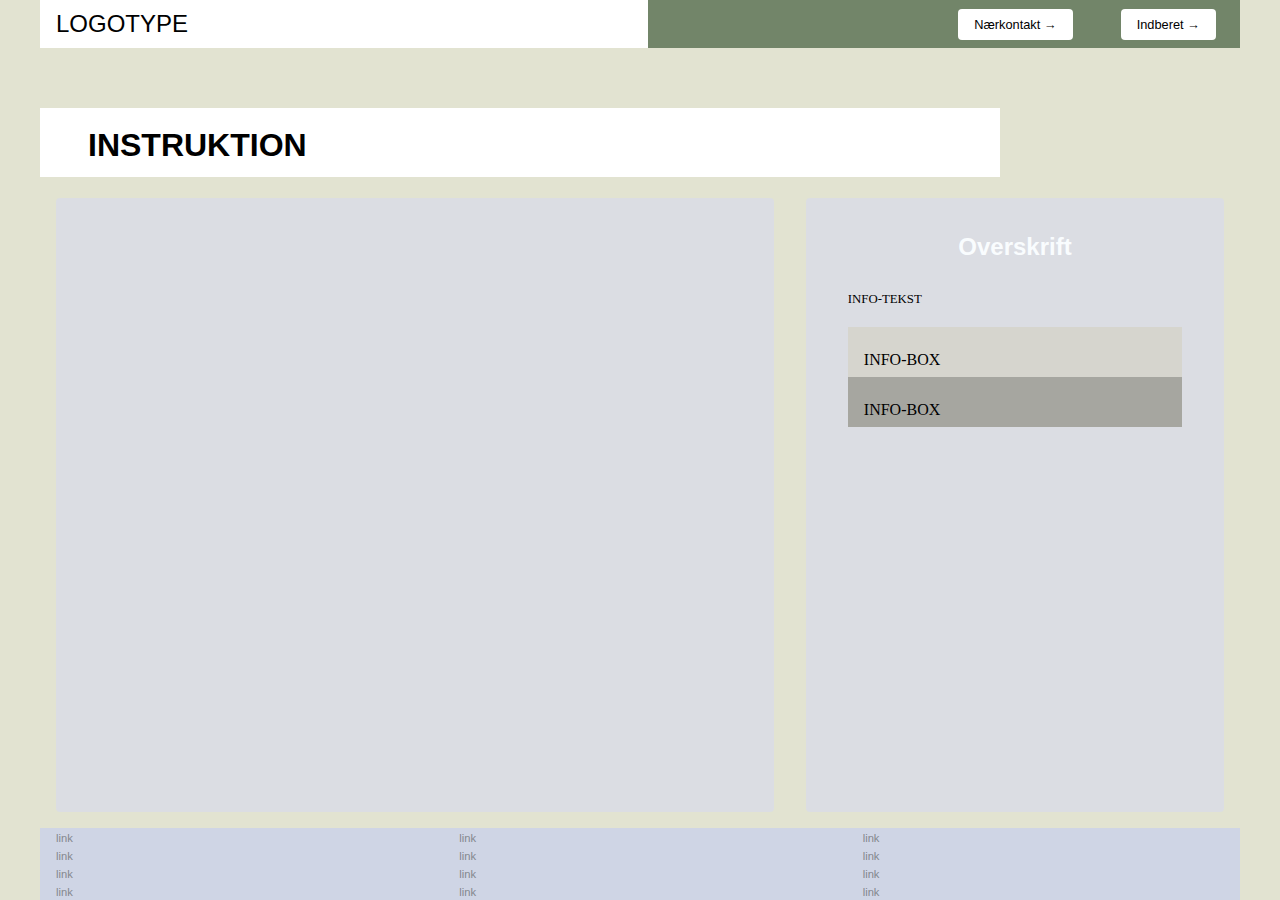
<file: instruction.html>
<!DOCTYPE html>
<html lang="en">
  <head>
    <meta charset="UTF-8" />
    <meta http-equiv="X-UA-Compatible" content="IE=edge" />
    <meta name="viewport" content="width=device-width, initial-scale=1.0" />
    <link rel="stylesheet" href="css/custom.css" />
    <link rel="stylesheet" href="css/general.css" />
    <link rel="stylesheet" href="css/layout.css" />
    <link rel="stylesheet" href="css/infographic.css" />
    <link rel="icon" type="image/png" href="img/fav.png" />
    <title>Emergency Site</title>
  </head>
  <body id="instruction">
    <header>
      <nav>
        <div id="logotype-wrapper">
          <a href="index.html"> LOGOTYPE </a>
        </div>
        <ul class="menu">
          <li><a class="menuItem" href="instruction.html">Nærkontakt </a></li>
          <li><a class="menuItem" href="register.html">Indberet</a></li>
        </ul>
      </nav>
    </header>

    <main>
      <h1>INSTRUKTION</h1>
      <section class="info-graphic"></section>
      <section class="info-text">
        <h2>Overskrift</h2>
        <article>
          <p class="placeholder">INFO-TEKST</p>
        </article>
        <aside id="efficiency" class="info-box yellow">INFO-BOX</aside>
        <aside id="requirement" class="info-box green">INFO-BOX</aside>
      </section>
    </main>

    <footer>
      <nav class="some">
        <ul>
          <li><a href="">link</a></li>
          <li><a href="">link</a></li>
          <li><a href="">link</a></li>
          <li><a href="">link</a></li>
        </ul>
      </nav>
      <nav class="another">
        <ul>
          <li><a href="">link</a></li>
          <li><a href="">link</a></li>
          <li><a href="">link</a></li>
          <li><a href="">link</a></li>
        </ul>
      </nav>
      <nav class="yetanother">
        <ul>
          <li><a href="">link</a></li>
          <li><a href="">link</a></li>
          <li><a href="">link</a></li>
          <li><a href="">link</a></li>
        </ul>
      </nav>
    </footer>
    <!-- <script src="js/main.js"></script> -->
  </body>
</html>
</file>
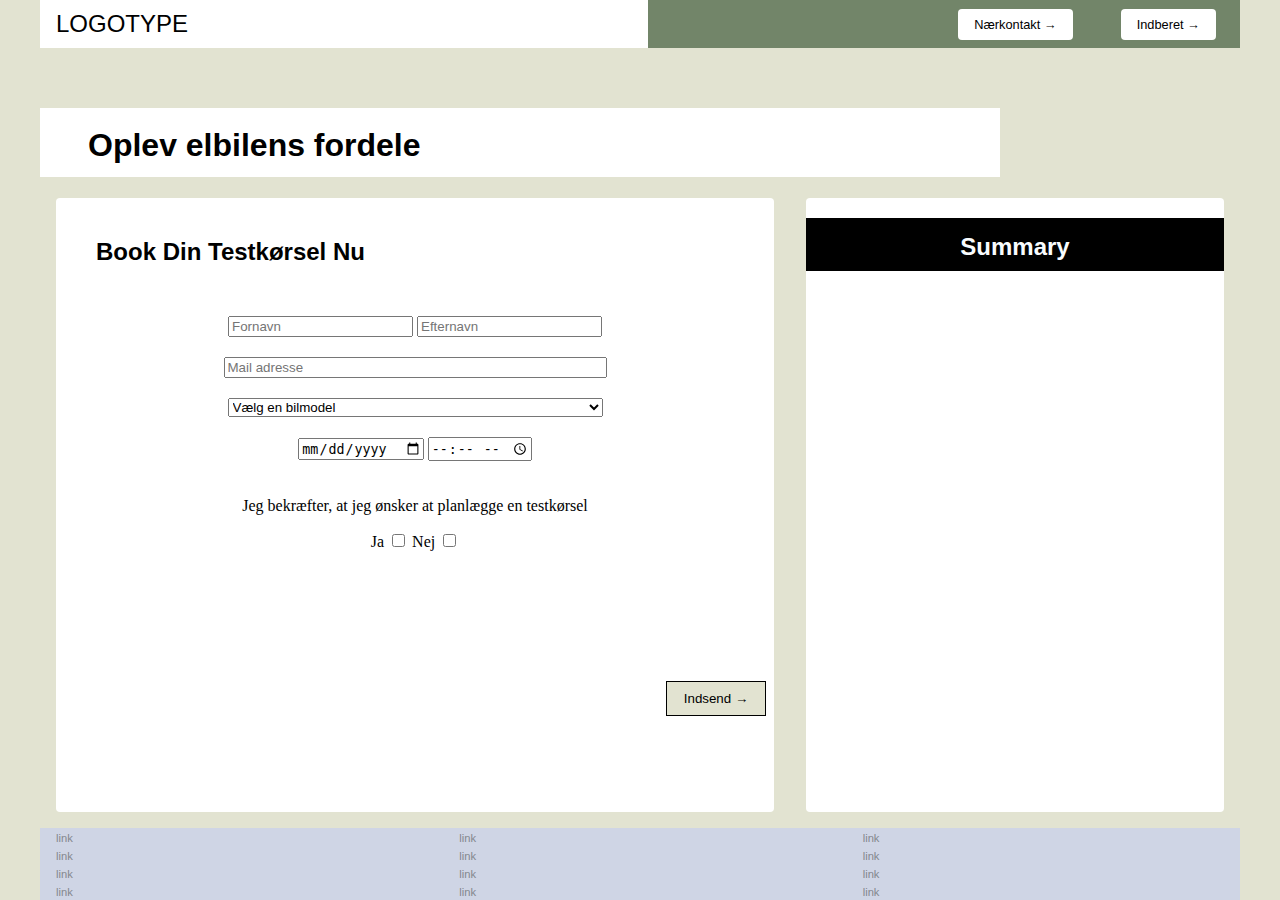
<file: register.html>
<!DOCTYPE html>
<html lang="en">
  <head>
    <meta charset="UTF-8" />
    <meta http-equiv="X-UA-Compatible" content="IE=edge" />
    <meta name="viewport" content="width=device-width, initial-scale=1.0" />
    <link rel="stylesheet" href="css/custom.css" />
    <link rel="stylesheet" href="css/general.css" />
    <link rel="stylesheet" href="css/layout.css" />
    <link rel="stylesheet" href="css/infographic.css" />
    <link rel="stylesheet" href="css/forms.css" />
    <link rel="icon" type="image/png" href="img/fav.png" />
    <title>Emergency Site</title>
  </head>
  <body id="register">
    <header>
      <nav>
        <div id="logotype-wrapper">
          <a href="index.html"> LOGOTYPE </a>
        </div>
        <ul class="menu">
          <li><a class="menuItem" href="instruction.html">Nærkontakt </a></li>
          <li><a class="menuItem" href="register.html">Indberet</a></li>
        </ul>
      </nav>
    </header>

    <main>
      <h1>Oplev elbilens fordele</h1>
      <section id="form-section">
        <article id="form-info">
          <h2>Book Din Testkørsel Nu</h2>
          <!-- <p>Tekst</p> -->
        </article>
        <form id="webform">
          <div class="form-1">
            <label for="f-name"></label>
            <input id="f-name" type="text" placeholder="Fornavn" />
            <label for="l-name"></label>
            <input id="l-name" type="text" placeholder="Efternavn" />
          </div>
          <div class="form-1">
            <label for="email"></label>
            <input id="email" type="email" placeholder="Mail adresse" />
          </div>
          <div class="form-1">
            <label for="dropdown"></label>
            <select name="biler" id="biler">
              <option value="" disabled selected>Vælg en bilmodel</option>
              <option value="Tesla model y">Tesla model y</option>
              <option value="Tesla model s">Tesla model s</option>
              <option value="Audi e-tron">Audi e-tron</option>
              <option value="Audi A6 e-tron">Audi A6 e-tron</option>
              <option value="Mercedes EQA300">Mercedes EQA300</option>
              <option value="Mercedes EQE350 SUV">Mercedes EQE350 SUV</option>
              <option value="Mercedes EQA250+ AMG">Mercedes EQA250+ AMG</option>
            </select>
            
          </div>
          <div class="form-1">
            <label for="date"></label>
            <input id="date" type="date" />
            <label for="tid"></label>
            <input id="tid" type="time" />
          </div>
            <div class="form-1">
              <p>Jeg bekræfter, at jeg ønsker at planlægge en testkørsel</p>
              <label for="tjek-box">Ja</label>
              <input value="Ja" id="tjek-box1" name="check" type="checkbox">
              <label for="tjek-box">Nej</label>
              <input value="Nej" id="tjek-box2" name="check" type="checkbox">
            </div>
        </form>
        <button id="indsend-btn">Indsend &#8594</button>
      </section>
      <section id="form-summary">
        <h2>Summary</h2>
        <article id="sum">
          <!-- <p class="placeholder">Bekræft din testkørsel</p> -->
          <div>
            <h3>Navn:</h3>
            <p id="fornavn"></p>
          </div>
          <div>
            <h3>Efternavn:</h3>
            <p id="efternavn"></p>
          </div>
          <div>
            <h3>Email:</h3>
            <p id="mail"></p>
          </div>
          <div>
            <h3>Model:</h3>
            <p id="model"></p>
          </div>
          <div>
            <h3>Dato:</h3>
            <p id="dato"></p>
          </div>
          <div>
            <h3>Tidspunkt:</h3>
            <p id="time"></p>
          </div>
          <div>
            <h3>Bekræfter:</h3>
            <p id="tjek"></p>
          </div>
          <button id="reset-btn">Bekræft</button>
        </article>
      </section>
    </main>
    <footer>
      <nav class="some">
        <ul>
          <li><a href="">link</a></li>
          <li><a href="">link</a></li>
          <li><a href="">link</a></li>
          <li><a href="">link</a></li>
        </ul>
      </nav>
      <nav class="another">
        <ul>
          <li><a href="">link</a></li>
          <li><a href="">link</a></li>
          <li><a href="">link</a></li>
          <li><a href="">link</a></li>
        </ul>
      </nav>
      <nav class="yetanother">
        <ul>
          <li><a href="">link</a></li>
          <li><a href="">link</a></li>
          <li><a href="">link</a></li>
          <li><a href="">link</a></li>
        </ul>
      </nav>
    </footer>
    <script src="js/form.js"></script>
  </body>
</html>
</file>
<file: css/custom.css>
:root {
  /* Colours */
  --primary-bg-color: #E2E3D1; /* used */
  --primary-font-color: black; /* used */

  --secondary-bg-color: #5d656c; /* used */
  --secondary-font-color: #d5e5f4; /* used */

  /* CAN BE DELETED WHEN THE PLACEHOLDER CLASS IS DELETED */
  --placeholder-bg-color: #eb9e1a; /* used */
  --placeholder-font-color: #575c61; /* used */

  /* NOT USED AT THE MOMENT */
  --info-color: #17a2b8;
  --warning-color: #ffc107;
  --danger-color: #dc3545;

  /* Borders */
  --border-color: #007bff; /* used */
  --border-color-light: #f7f5c2; /* used */
  --border-radius: 0.25rem;

  /* Links */
  --link-color: #84888e; /* used */
  --hover-color: #f9fcfe; /* used */
  --active-color: #f52727; /* used */

  /* From styletile */

  /* Fonts */
  --logotype-font: "Roboto", sans-serif;
  --headline-font: "Roboto", sans-serif;
  --body-font: "Roboto", sans-serif;
  --link-font: "Calibri", sans-serif;

  /* Text sizes */
  --logotype-size: 1.5rem;
  --headline1-size: 2rem;
  --headline2-size: 1.5rem;
  --headline3-size: 1.25rem;
  --bodytext-size: 1rem;
  --cta-text-size: 1.25rem;
  --followup-text-size: 0.8rem;
  --form-submit-size: 1rem;

  /* Text colors */
  --logotype-color: #ffffff;
  --headline-color: #bbc3ca;
  --headline-color-inverted: #f9fcfe;
  --bodytext-color: #575c61;
  --bodytext-color-inverted: #f9fcfe;
  --cta-text-color: #bbc3ca;
  --cta-text-color-inverted: #bbc3ca;
  --followup-text-color: #575c61;
  --followup-text-color-inverted: #bbc3ca;
  --formfield-text-color: #575c61;
  --form-submit-color: #bbc3ca;
  --form-submit-color-inverted: #bbc3ca;

  /* Background colors */
  --logotype-background-color: #a9aaae;
  --header-background-color: #cfd5e5;
  --article-background-color: #dbdde3;
  --news-background-color: #dbdde3;
  --news-background-color-inverted: #eeebe9;
  --info-background-color: #dbdde3;
  --headline-bg-color: #dbdde3;
  --headline-bg-color-alert: #dbdde3;
  --headline-bg-color-inverted: #dbdde3;
  --bodytext-bg-color: #dbdde3;
  --bodytext-bg-color-inverted: #dbdde3;
  --cta-text-bg-color: #dbdde3;
  --cta-text-bg-color-inverted: #dbdde3;
  --followup-text-bg-color: #e8ebee;
  --followup-text-bg-color-inverted: #dbdde3;
  --form-background-color: #c5c7ce;
  --form-text-color: #dbdde3;
  --formfield-background-color: #dbdde3;
  --formfield-background-color-active: #dbdde3;
  --form-submit-bg-color: #dbdde3;
  --form-submit-bg-color-inverted: #dbdde3;

  /* Info-boxes */
  --info-bg-color-yellow: #d6d5ce;
  --info-bg-color-green: #a6a6a0;
}
</file>
<file: css/general.css>
html,
body,
header,
footer,
main,
nav,
ul,
#main-disclamer {
  margin: 0;
  padding: 0;
  box-sizing: border-box;
}

body {
  font-family: var(--default-font);
  color: var(--primary-font-color);
  background-color: var(--primary-bg-color);
}
header,
footer {
  background-color: var(--header-background-color);
  color: var(--secondary-font-color);
  height: min-content;
}
.logo-wrapper {
  background-color: var(--logotype-background-color);
  color: var(--logotype-color);
}
#main-disclamer {
  height: 180px;
  background-color: #ffff;
  display: flex;
  justify-content: flex-start;
  align-items: center;
  padding-left: 2rem;
  margin-top: 60px;
}
#main-disclamer-content {
  display: flex;
  column-gap: 1rem;
}
main section {
  padding: 20px;
  /* margin: 10px; */
  /* border: 1px solid var(--border-color); */
  border-radius: var(--border-radius);
}
h1,
h2,
h3,
h4,
h5,
h6 {
  font-family: var(--headline-font);
}
h1 {
  font-size: var(--headline1-size);
  color: black;
  margin: 5px 0;
  line-height: 1rem;
  text-align: left;
}
h2 {
  font-size: var(--headline2-size);
}
h3 {
  font-size: var(--headline3-size);
}

main > h1 {
  background-color: white;
  color: black;
  line-height: 4rem;
  padding: 5px 3rem 0 3rem;
  width: calc(80% - 6rem);
  margin-top: 60px;
}

/* NAVIGATION STRUCTURES */
header > nav {
  height: 100%;
  background-color: #728569;
}
nav ul {
  list-style: none;
}
nav a {
  font-family: var(--link-font);
  text-decoration: none;
  color: var(--link-color);
}
a {
  font-family: var(--link-font);
}
#logotype-wrapper {
  background-color: white;
  margin: 0;
  display: flex;
  justify-content: flex-start;
  align-items: center;
  padding: 0 0 0 1rem;
}
#logotype-wrapper > a {
  font-size: var(--logotype-size);
  color: black;
  font-family: var(--logotype-font);
  height: 3rem;
  width: 100%;
  display: flex;
  align-items: center;
}
header nav li a {
  margin: 1.5rem;
  background-color: white;
  color: black;
  font-size: var(--followup-text-size);
  padding: 0.5rem 1rem;
  border-radius: var(--border-radius);
}
header > nav li > a:after {
  content: " \2192";
}
nav a:hover {
  color: var(--hover-color);
}
nav a:active {
  color: var(--active-color);
}

/* FOOTER */
footer a {
  font-size: 0.7rem;
}
.yellow,
.green {
  padding: 1.5rem 1rem 0.5rem 1rem;
}
.yellow {
  background-color: var(--info-bg-color-yellow);
}
.green {
  background-color: var(--info-bg-color-green);
}
</file>
<file: css/layout.css>
/* LAYOUT FOR MAIN CONTENT */
body {
  display: grid;
  grid-template-rows: auto 1fr auto;
  height: 100vh;
  max-width: 1200px;
  margin: 0 auto;
}
main {
  display: grid;
  row-gap: 1rem;
}
main > *:not(:first-child) {
  margin: 0 1rem;
}
main {
  grid-template-rows: min-content min-content 1fr min-content;
}

/* LAYOUT FOR HEADER AND FOOTER */
footer {
  display: grid;
  gap: 10px;
}
header nav,
footer nav {
  display: flex;
  justify-content: space-between;
  align-items: center;
}
header nav > * {
  flex: 1;
}
nav ul {
  display: flex;
  justify-content: flex-end;
}
header ul {
  height: 100%;
  width: clamp(175px, 50%, 300px);
}
footer ul {
  flex-direction: column;
  padding-left: 1rem;
}

/* LAYOUT FOR SECTIONS */
#daily,
#breaking {
  display: grid;
}
#daily {
  grid-template-rows: repeat(2, minmax(200px, min-content));
  gap: 1rem;
}
#breaking {
  grid-template-rows: repeat(auto-fit, minmax(50px, min-content));
  gap: 0;
}

@media (width > 600px) {
  #frontpage > main {
    grid-template-columns: 6fr 3fr;
    grid-template-rows: auto 1fr auto;
  }
  #instruction > main,
  #register > main {
    grid-template-columns: 5fr 3fr;
    grid-template-rows: auto 1fr auto;
  }

  .qr {
    order: 1;
  }

  h1 {
    grid-column: 1 / -1;
  }
  footer {
    grid-template-columns: 1fr 1fr 1fr;
  }
}
</file>
<file: css/infographic.css>
#head-txt {
  fill: rgb(54, 54, 54);
}
.info-graphic,
.info-text {
  background-color: var(--info-background-color);
  padding: 0;
}
.info-text h2 {
  line-height: 3rem;
  text-align: center;
  background-color: var(--headline-bg-color-inverted);
  color: var(--headline-color-inverted);
  padding-top: 5px;
}
.info-text h3 {
  font-size: 0.8rem;
  line-height: 0.8rem;
  font-weight: 600;
  margin: 0;
  padding: 0;
}
.info-text > *:not(:first-child) {
  margin: 0 clamp(1rem, 10%, 7rem);
}
.info-text p {
  font-size: 0.8rem;
  line-height: 1.3;
  margin: 0 0 1.2rem 0;
  padding: 0;
}
</file>
<file: css/forms.css>
#webform {
  background-color: white;
}

#form-section,
#form-summary {
  background-color: white;
  padding: 0;
}
#form-summary h2 {
  line-height: 3rem;
  text-align: center;
  background-color: black;
  color: var(--headline-color-inverted);
  padding-top: 5px;
}
#form-summary h3 {
  font-size: 0.8rem;
  line-height: 0.8rem;
  font-weight: 600;
  margin: 0;
  padding: 0;
}
#form-summary > *:not(:first-child) {
  margin: 0 clamp(1rem, 10%, 7rem);
}
#form-summary p {
  font-size: 0.8rem;
  line-height: 1.3;
  margin: 0 0 1.2rem 0;
  padding: 0;
}
#sum div {
  display: grid;
  grid-template-columns: 2fr 5fr;
  gap: 0.5rem;
}
.form-1{
  text-align: center;
  padding: 10px;
}
#email{
  width: 375px;
}
#biler{
  width: 375px;
}
/* indsend knap */
#indsend-btn{
  border: 1px solid black;
  height: 35px;
  width: 100px;
  background-color: #E2E3D1;
  margin-top: 120px;
  margin-left: 610px;
}
/* reset knap */
#reset-btn{
  border: 1px solid black;
  height: 35px;
  width: 100px;
  background-color: #E2E3D1;
  margin-top: 163px;
  margin-left: 270px;
}
#form-info > h2{
  color: black;
  margin: 40px;
}
</file>
